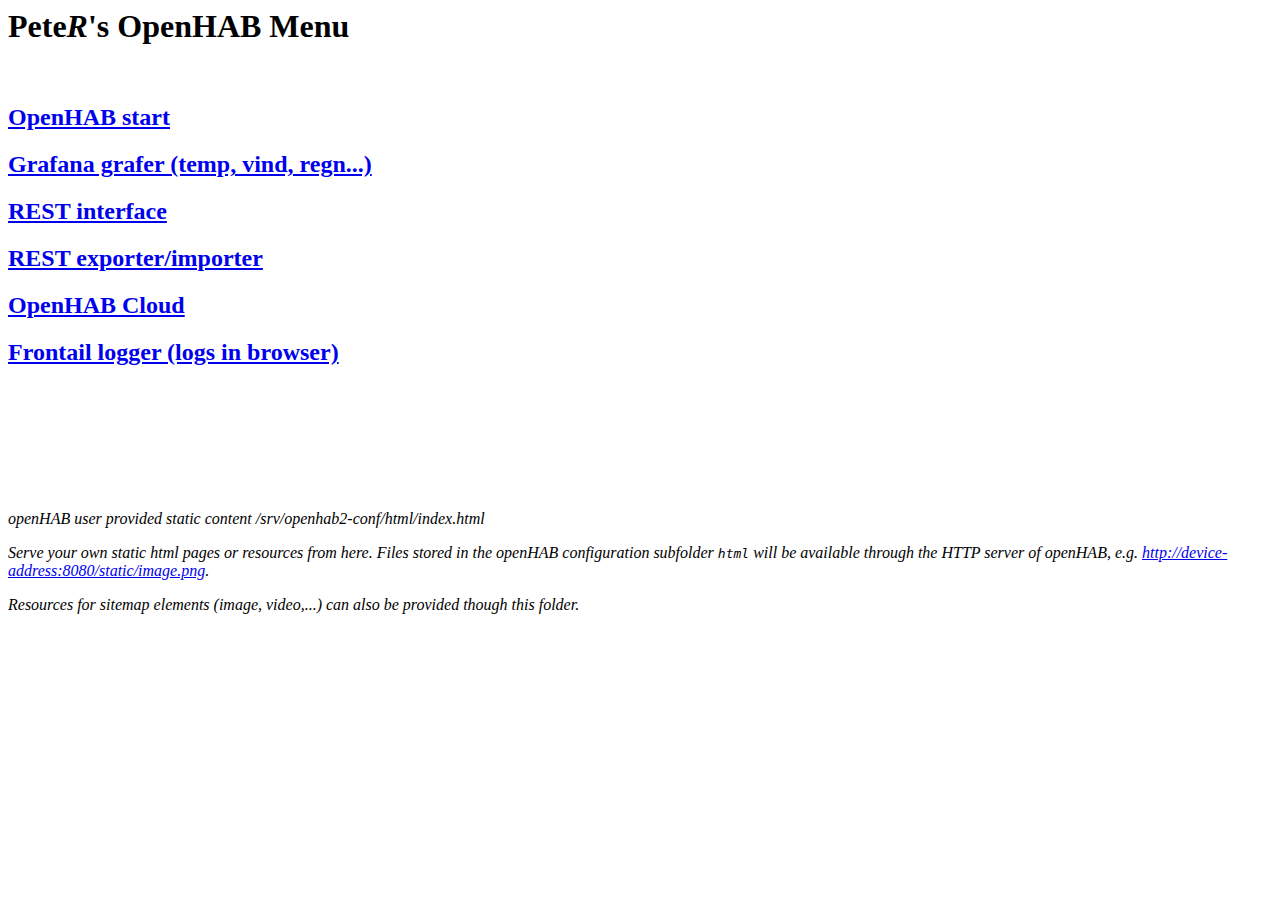
<file: html/index.html>
<html>
<h1>Pete<i>R</i>'s OpenHAB Menu</h1>
<br>
<h2><a href="/" target="_blank">OpenHAB start</a></h2>
<h2><script language="JavaScript">
	document.write('<a href="' + window.location.protocol + '//' + window.location.hostname + ':3000" target="_blank">Grafana grafer (temp, vind, regn...)</a> ' );
	</script></h2>
<h2><a href="/doc/" target="_blank">REST interface</a></h2>
<h2><a href="/static/exporter" target="_blank">REST exporter/importer</a></h2>
<h2><a href="https://myopenhab.org" target="_blank">OpenHAB Cloud</a></h2>
<h2><script language="JavaScript">
	document.write('<a href="' + window.location.protocol + '//' + window.location.hostname + ':9001" target="_blank">Frontail logger (logs in browser)</a> ' );
	</script></h2>
<br>
<br>
<br>
<br>
<br>
<br>
<i><p>openHAB user provided static content /srv/openhab2-conf/html/index.html</p>
<p>Serve your own static html pages or resources from here. Files stored in the openHAB configuration subfolder <tt>html</tt> will be available through the HTTP server of openHAB, e.g. <a href="http://device-address:8080/static/image.png">http://device-address:8080/static/image.png</a>.</p>
<p>Resources for sitemap elements (image, video,...) can also be provided though this folder.</p>
</i>
</html>
</file>
